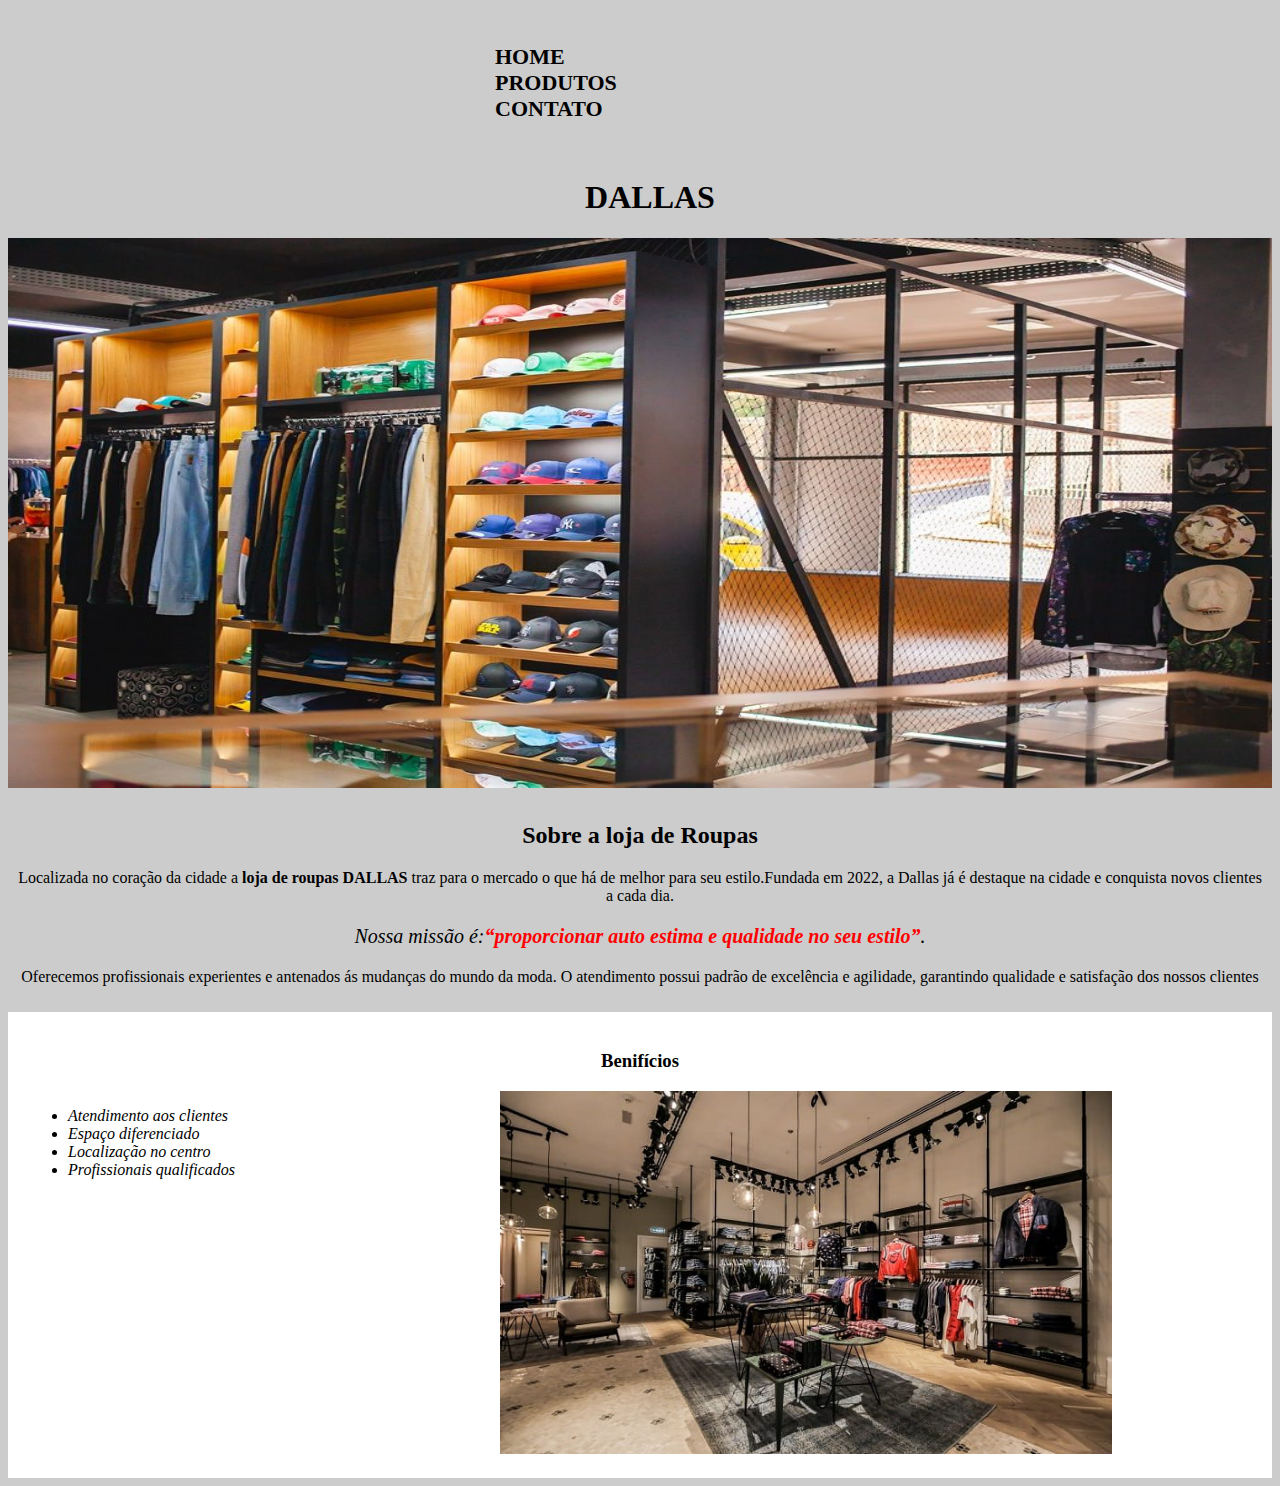
<file: index.html>
<!DOCTYPE html>
<html lang="pt-br">
    <head>
        <meta charset="utf-8">
        <title>DALLAS</title>
        <link rel="stylesheet" href="style-home.css">
    </head> 
    
    <body>
        <header class="navegação">
            <div class="caixa">
                
                <nav>
                    <ul>
                        <li><a href="index.html">Home</a></li>
                        <li><a href="produtos.html">Produtos</a></a></li>
                        <li><a href="contato.html">Contato</a></li>
                    </ul>
                </nav>
            </div>
        </header>

<header>
    <h1 class="titulo-principal">DALLAS</h1>
<header>

    <img id=foto src="loja2.jpg">
    
<div class="principal">
        
        <h2 class="titulo-centralizado">Sobre a loja de Roupas</h2>

            <p>Localizada no coração da cidade a <strong>loja de roupas DALLAS</strong> traz para o mercado o que há de melhor para 
            seu estilo.Fundada em 2022, a Dallas já é destaque na cidade e conquista novos clientes a cada dia.</p>
    
            <p id="missao"><em>Nossa missão é:<strong>“proporcionar auto estima e qualidade no seu estilo”</strong>.</em></p>
    
            <p>Oferecemos profissionais experientes e antenados ás mudanças do mundo da moda. O atendimento possui padrão de excelência
            e agilidade, garantindo qualidade e satisfação dos nossos clientes</p>
    </div>
<div class="beneficios">
            <h3 class="titulo-centralizado">Benifícios</h3>
           
      <ul>
             <li class="itens">Atendimento aos clientes</li>
             <li class="itens">Espaço diferenciado</li>
             <li class="itens">Localização no centro</li>
             <li class="itens">Profissionais qualificados</li>
      </ul>
      
       <img src="fotoloja.jpg" class="imagembeneficios">
   </div>
  </body>
 </html>
</file>
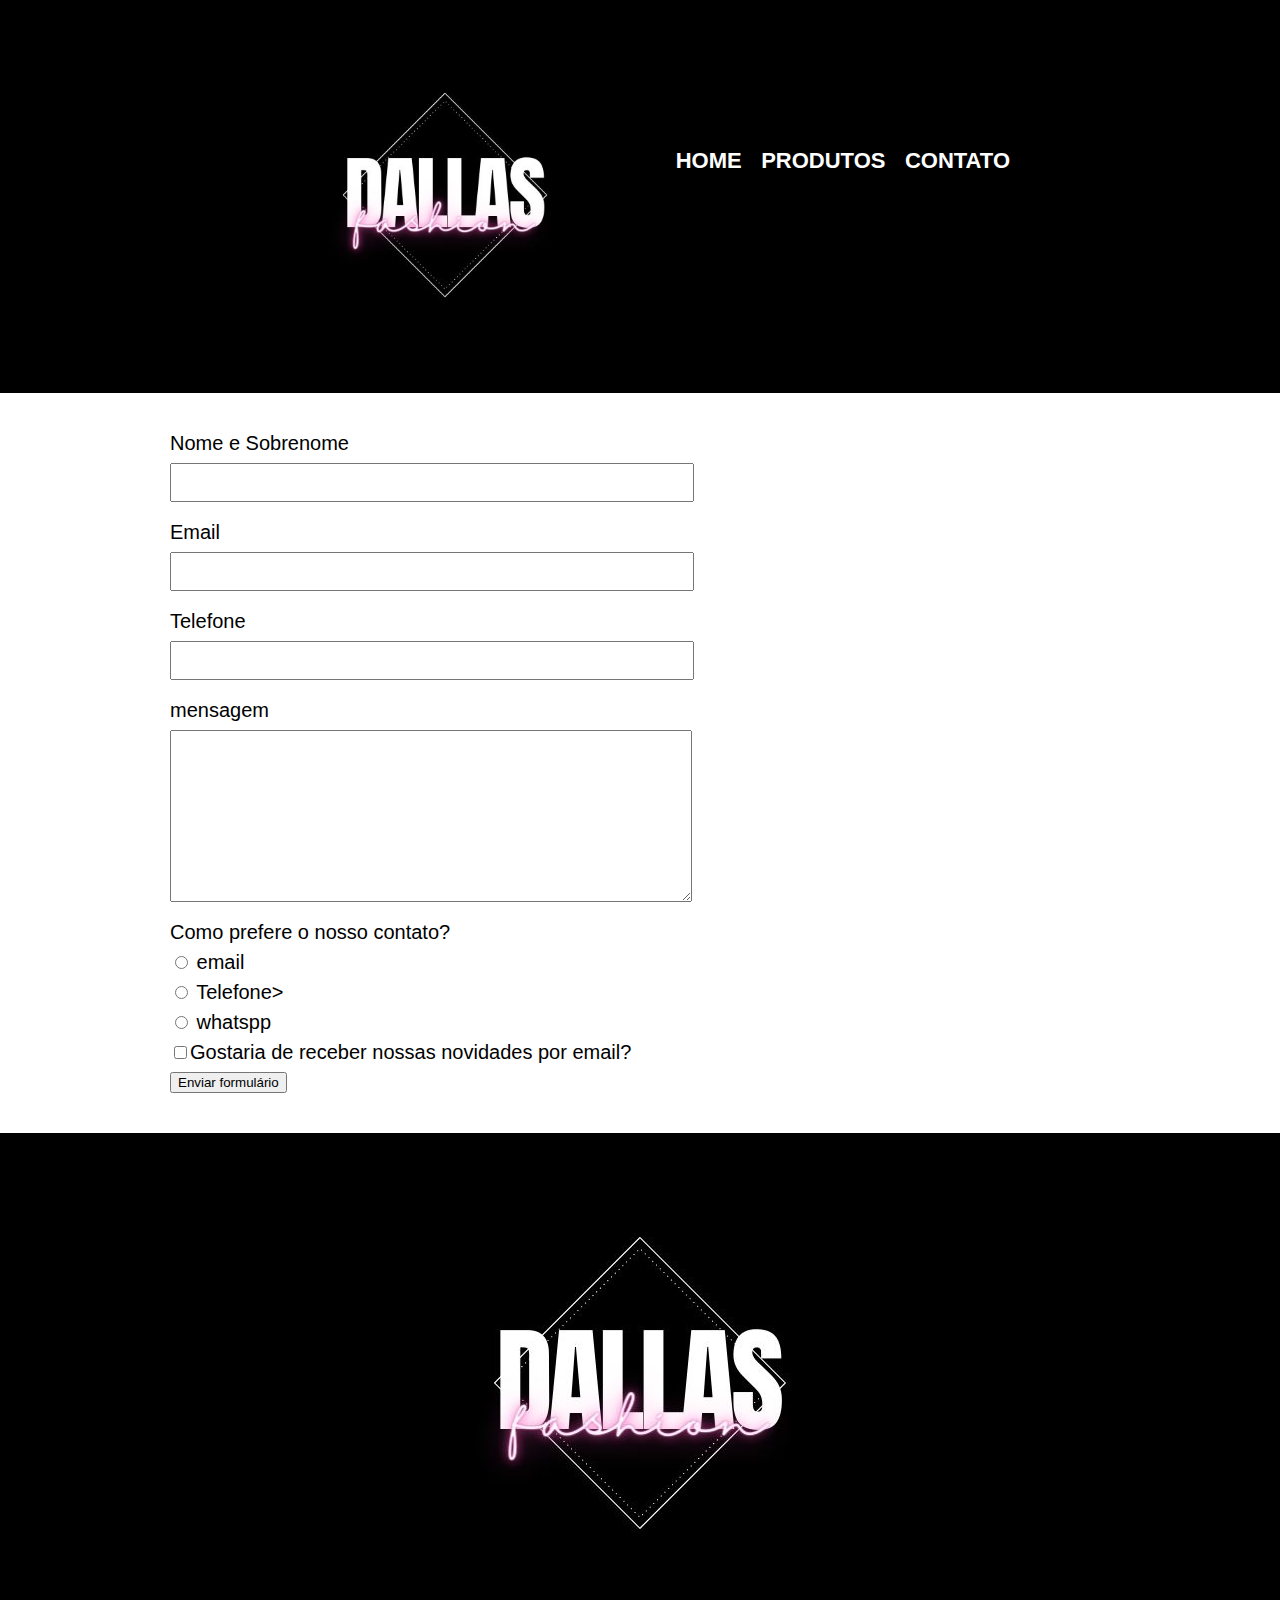
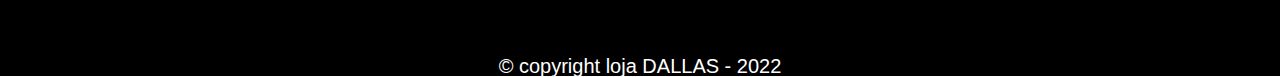
<file: contato.html>
<!DOCTYPE html>
<html>
    <head>
            <meta charset="UTF-8">
            <title> Contatos-DALLAS </title>
            <link rel="stylesheet" href="reset.css">
            <link rel="stylesheet" href="style.css">
    </head>
    
    <body>
        <header> 
            <div class="caixa">
                <h1><img src="logo.jpg" class="logo"></h1>
                <nav>
                    <ul>
                        <li><a href="index.html">Home</a></li>
                        <li><a href="produtos.html">Produtos</a></li>
                        <li><a href="contato.html">contato</a></li>
                    </ul>
                </nav>
            </div>
        </header>

<main>
    <form>
       <label for="nomesobrenome">Nome e Sobrenome</label> 
        <input type="text" id="nomesobrenome" class="input-padrao">

<div>
        <label for="Email">Email</label>
        <input type="text" id="Email" class="input-padrao">

        <label for="Telefone">Telefone</label>
        <input type="text" id="Telefone" class="input-padrao">

        <label for="mensagem">mensagem</label>
        <textarea cols="70" rows="10" id="mensagem" class="input-padrao"></textarea>

        <p>Como prefere o nosso contato?</p>

        <label for="radio-email"><input type="radio" name="contato" value="email" id="radio-email"> email</label>

        <label for="radio-telefone"><input type="radio" name="contato" value="telefone" id="radio-telefone"> Telefone></label>
        
        <label for="radio-whatsapp"><input type="radio" name="contato" value="whatsapp" id="radio-whatsapp"> whatspp</label>
        
  </div>

        <label><input type="checkbox">Gostaria de receber nossas novidades por email?</label>


        <input type="submit" value="Enviar formulário">
    </form>
</main>

        <footer>
            <img src="logo.jpg">
            <p class="copyright">&copy; copyright loja DALLAS - 2022 </p>
        </footer>
    </body>
</html>
</file>
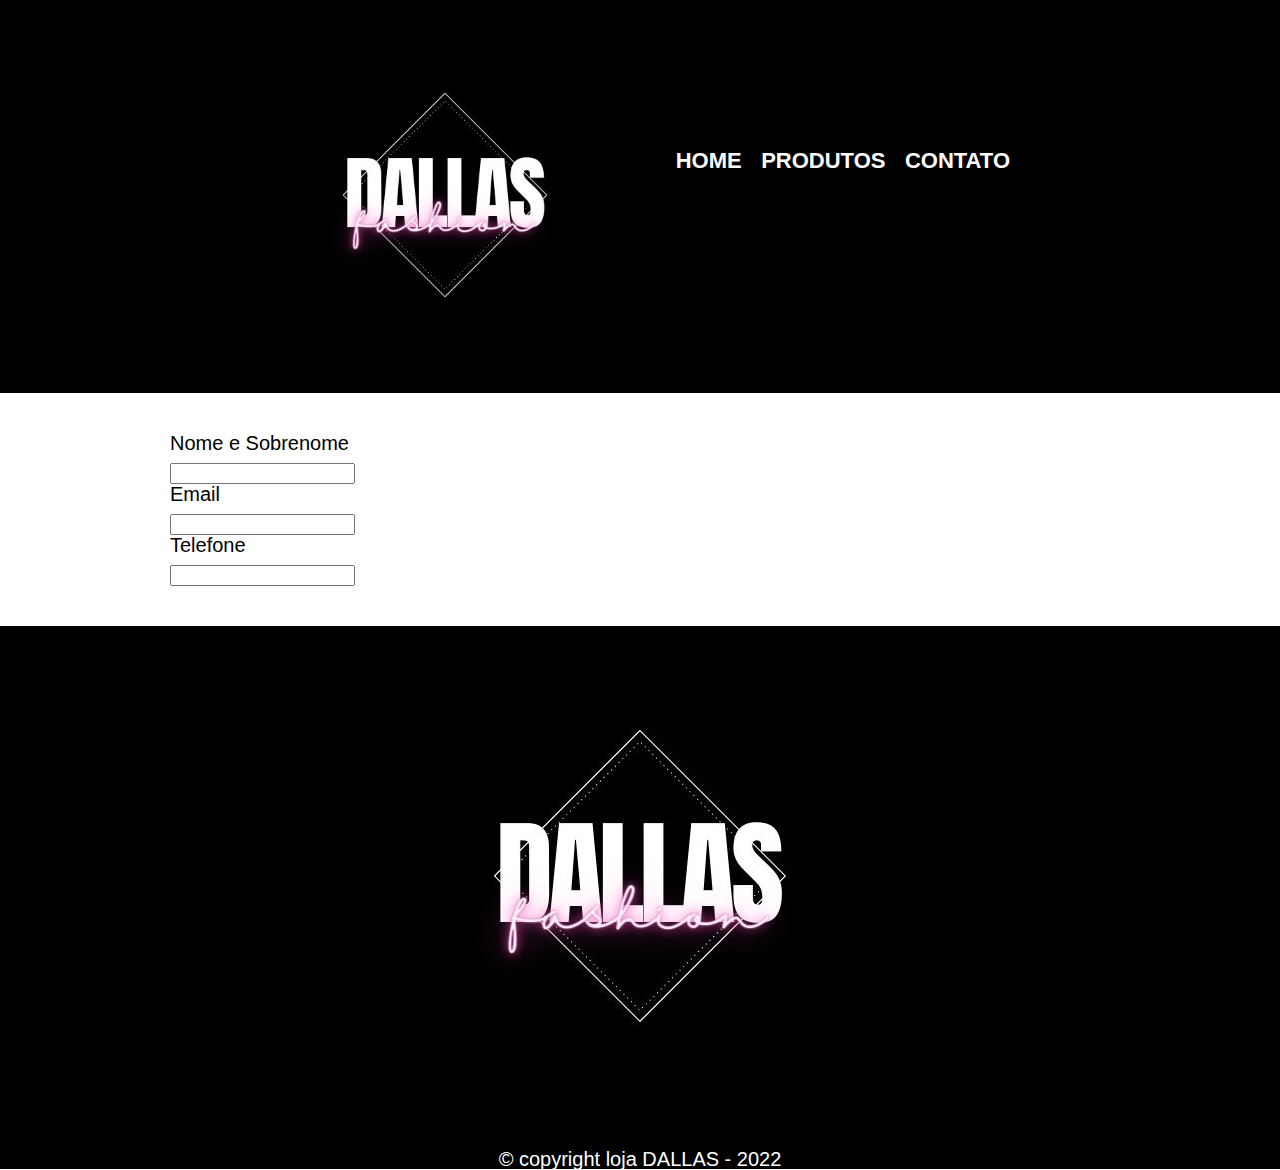
<file: contatos.html>
<!DOCTYPE html>
<html>
    <head>
            <meta charset="UTF-8">
            <title> Contatos-DALLAS </title>
            <link rel="stylesheet" href="reset.css">
            <link rel="stylesheet" href="style.css">
    </head>
    
    <body>
        <header> 
            <div class="caixa">
                <h1><img src="logo.jpg" class="logo"></h1>
                <nav>
                    <ul>
                        <li><a href="index.html">Home</a></li>
                        <li><a href="produtos.html">Produtos</a></li>
                        <li><a href="contato.html">contato</a></li>
                    </ul>
                </nav>
            </div>
        </header>

<main>
    <form>
       <label for="nomesobrenome">Nome e Sobrenome</label> 
        <input type="text" id="nomesobrenome">

        <label for="Email">Email</label>
        <input type="text" id="Email">

        <label for="Telefone">Telefone</label>
        <input type="text" id="Telefone">
    </form>
</main>

        <footer>
            <img src="logo.jpg">
            <p class="copyright">&copy; copyright loja DALLAS - 2022 </p>
        </footer>
    </body>
</html>
</file>
<file: style-home.css>
body {
    background: #cccccc
}

/*NAVEGAÇÃO ENTRE PAGINAS*/
.navegação {
    padding: 20px 0;
}

.caixa {
    position: relative;
    width: 400px;
    margin: 0 auto;
}

nav li {
    display: inline;
    margin: 0 0 0 15px;
}

nav a {
    text-transform: uppercase;
    color: black;
    font-weight: bold;
    font-size: 22px;
    text-decoration: none;    
 }

nav a:hover {
    color: rgb(136, 56, 128);
    text-decoration: underline;
}

/*HOME*/

h1 {
    text-align: center;
}

.principal{ 
    background: #cccccc;
    padding: 10px;
}

#foto {
    width: 100%;
    height: 550px;
}

.titulo-principal{
    padding-left: 20px ;
}

.titulo-centralizado{
    text-align: center;
}

p {
    text-align: center;
}

#missao {
    font-size: 20px;
}

em strong {
    color: #ff0000
}

.itens {
    font-style: italic 
}

.beneficios {
    background: #FFFFFF;
    padding: 20px;
}

h2 {
    text-align: center;
}

ul {
    display: inline-block;
    vertical-align: top;
    width: 20%;
    margin-right: 15%;
 }

.imagembeneficios {
    width: 50%;
}
</file>
<file: style.css>
body {
    font-family: 'Nunito', sans-serif; 
}

header {
    background-color: #000000;
    padding: 20px 0;
}

.logo {
    width: 350px;
    height: 350px;
}

.caixa {
    position: relative;
    width: 740px;
    margin: 0 auto;
}

nav {
    position: absolute;
    top: 130px;
    right: 0;
}

nav li {
    display: inline;
    margin: 0 0 0 15px;
}

 nav a {
    text-transform: uppercase;
    color: rgb(255, 255, 255);
    font-weight: bold;
    font-size: 22px;
    text-decoration: none;    
 }

nav a:hover {
    color: rgb(136, 56, 128);
    text-decoration: underline;
}

 .produtos {
    width: 940px;
    margin: 0 auto;
    padding: 50px 0;
 }

 .produtos li {
    display: inline-block;
    text-align: center;
    width: 30%;
    vertical-align: top;
    margin: 0 1.5%;
    padding: 30px 20px;
    box-sizing: border-box;
    border: 2px solid black;
    border-radius: 10px;
 }

 .produtos li:hover {
    border-color: rgb(136, 56, 128);
 }

.produtos li:active {
    border-color: rgb(113, 0, 55);
}

.produtos li:hover h2 {
    font-size: 34px;
}

 .produtos h2 {
    font-size: 30px;
    font-weight: bold;
 }

 .produto-descriçao {
    font-size: 18px;
}

 .produto-preço {
    font-size: 22px;
    font-weight: bold;
    margin-top: 10px;
 }

 .img {
    width: 200px;
    height: 200px;
    padding: 20px;
 }

footer{
    text-align: center; 
    background: #000000;
}

.copyright {
      color: #ffffff;
      font-size: 20px;
      margin: 20px 0 0;
}

main {
    width: 940px;
    margin: 0 auto;
}

form {
margin: 40px 0;
}

 form label, form p {
    display: block;
    font-size: 20px;
    margin: 0 0 10px;
  }

.input-padrao {
    display: block;
    margin:0 0 20px;
    padding: 10px 25px;
    width: 50% ;
}
</file>
